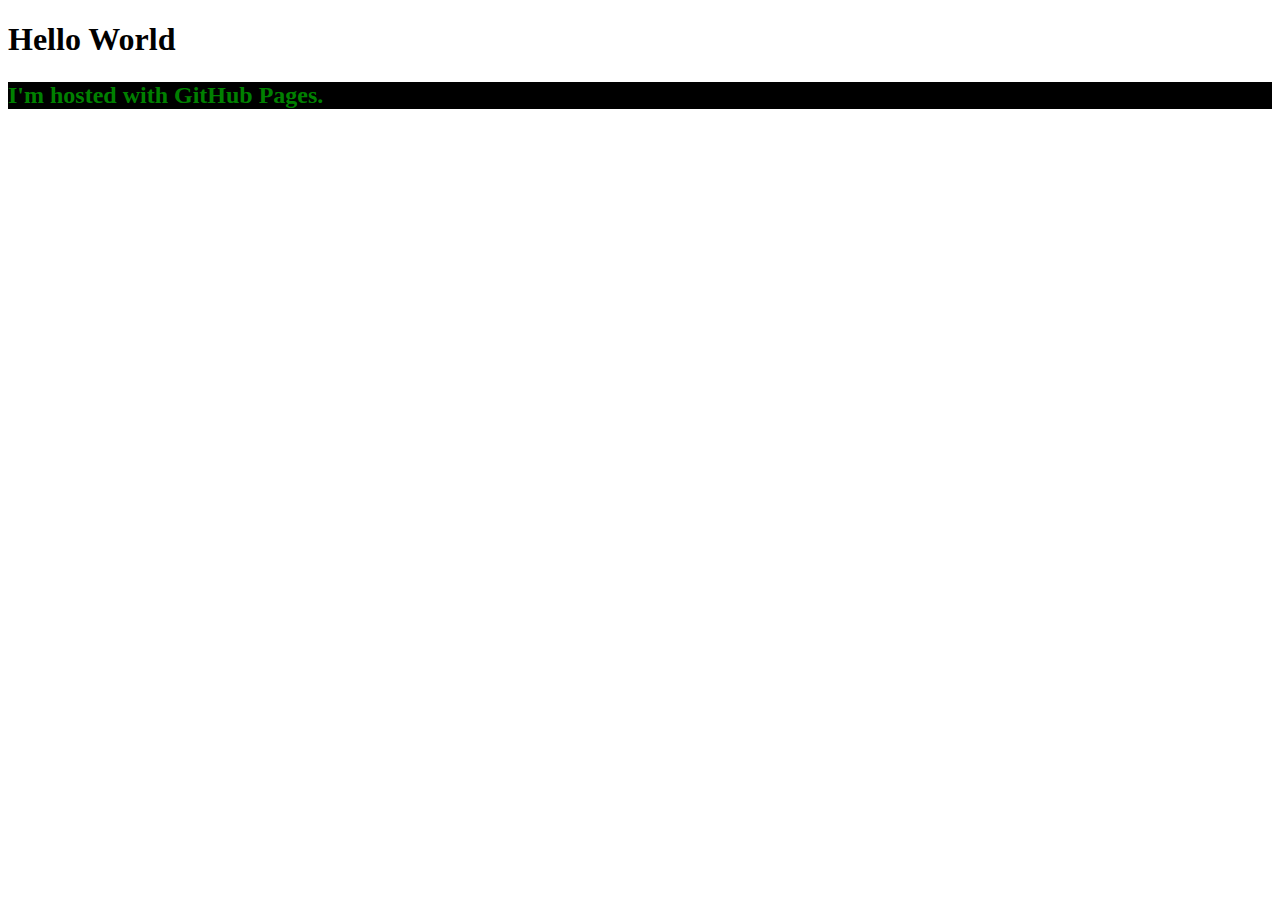
<file: index.html>
<!DOCTYPE html>
<html>
    <head>
        <link rel="stylesheet" href="css/style.css">
        <title>My WebPage</title>
        <!-- script 태크 내부에 자바스크립트 코드를 입력합니다. -->
        <script>
            alert('Hello World...!');
        </script>
    </head>

    <body>

        <h1>Hello World</h1>
        <p>I'm hosted with GitHub Pages.</p>
        
    </body>

</html>
</file>
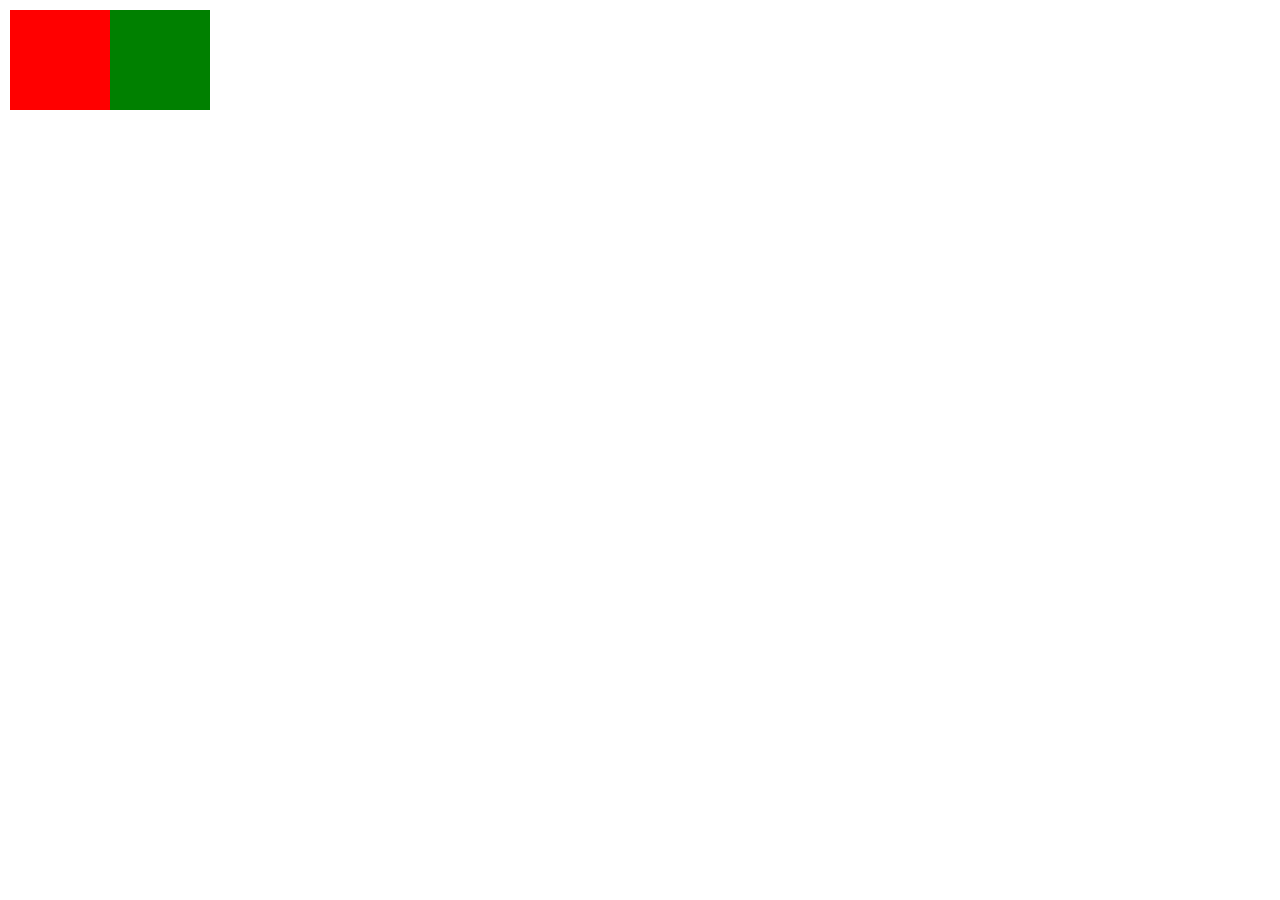
<file: study/index.html>
<!DOCTYPE html>
<html>    
    <head>
        <title>jQuery Animate</title>
        <style>
            .box {
                width: 100px; height: 100px;
                background-color: red;
                position: absolute;
                left: 10px; top: 10px;
            }
        </style>
        <script src="https://ajax.googleapis.com/ajax/libs/jquery/3.6.0/jquery.min.js"></script>
        <script src="Object.js"></script>
        <script>
            // 웹 페이지를 모두 불러오면
            $(document).ready(function () {

                console.log('Hello World...!');

                // 정보 출력
                let resInfo = GetInfo();
                console.log(resInfo);

                // 디버깅 용 메시지박스
                // alert('Hello World...!');

                // 2번째 box 는 색상을 녹색으로 변경
                let box_array = $(this).find('.box');                
                let domElem = box_array.get(1);
                if(domElem) {
                    $(domElem).css('backgroundColor', 'green');
                    $(domElem).css('left', '110px');
                }

                // .box 태그의 click 이벤트 연결
                $('.box').click(function() {
                    // object 이동 함수를 호출
                    $(this).objectMove({
                        weight: 100,
                    });
                });
            });
        </script>
    </head>
    <body>
        <div class="box"></div>
        <div class="box"></div>
    </body>
</html>
</file>
<file: css/style.css>
p {
    color: green; /* 글자 색 */
    background-color: black;
    
    font-size: 18pt; /* 글자 크기 및 굵기 효과 */
    font-weight: bold; 
}
</file>
